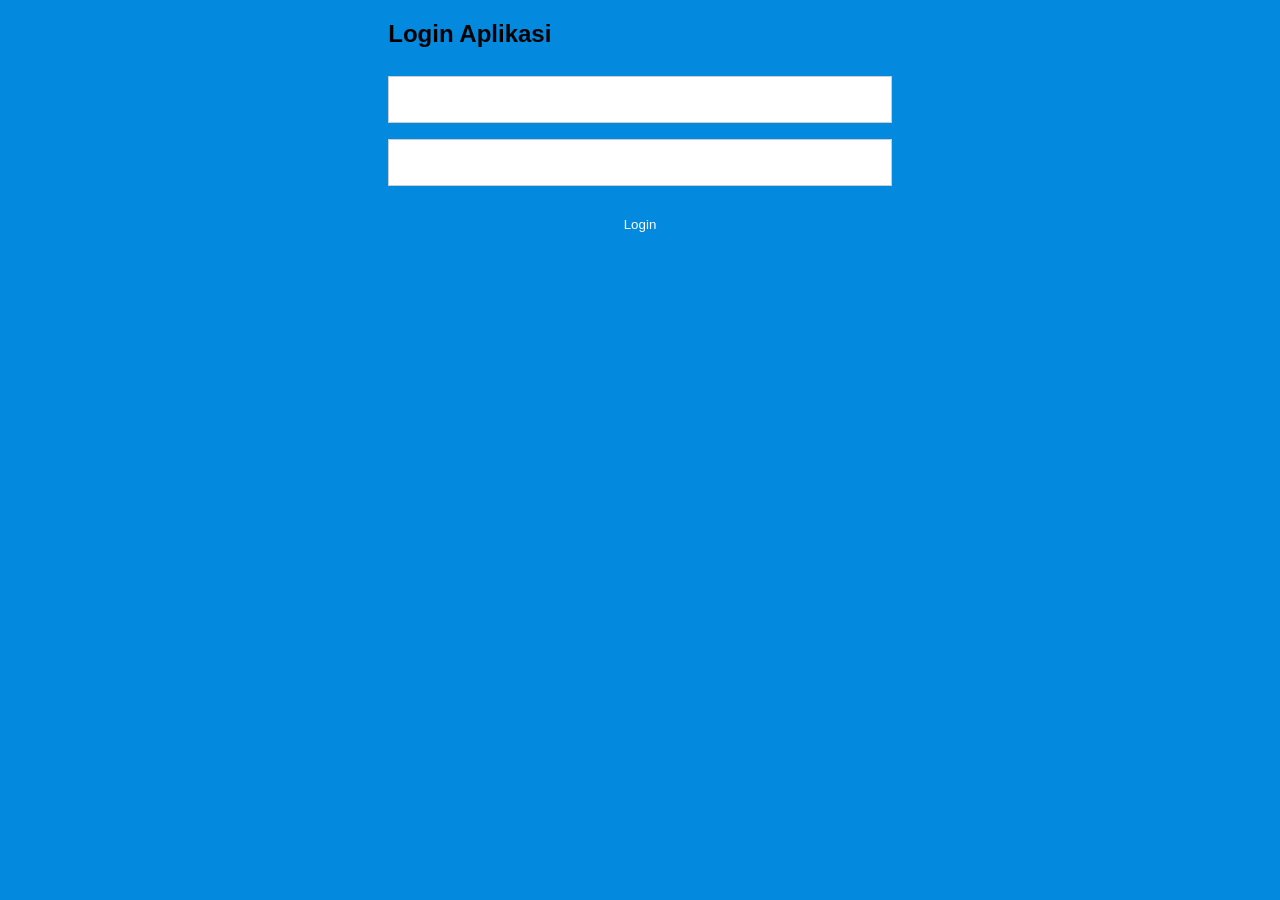
<file: index.html>
<!DOCTYPE html>
<html lang="en">
<head>
    <meta charset="UTF-8">
    <meta name="viewport" content="width=device-width, initial-scale=1.0">
    <title>APG I Login</title>
    <link rel="stylesheet" href="css/style.css">
</head>
<body>
    <div class="container">
        <section class ="Login.box">
            <h2>Login Aplikasi</h2>
            <form action="cekLogin.php"action="post">
                <input type="text"name="username" id="username" placeholder="">
                <input type="password"name="password"id="password" placeholder="">
                <input type="submit" value="Login">       
            </form>
        </section>
    </div>
</body>
</html>
</file>
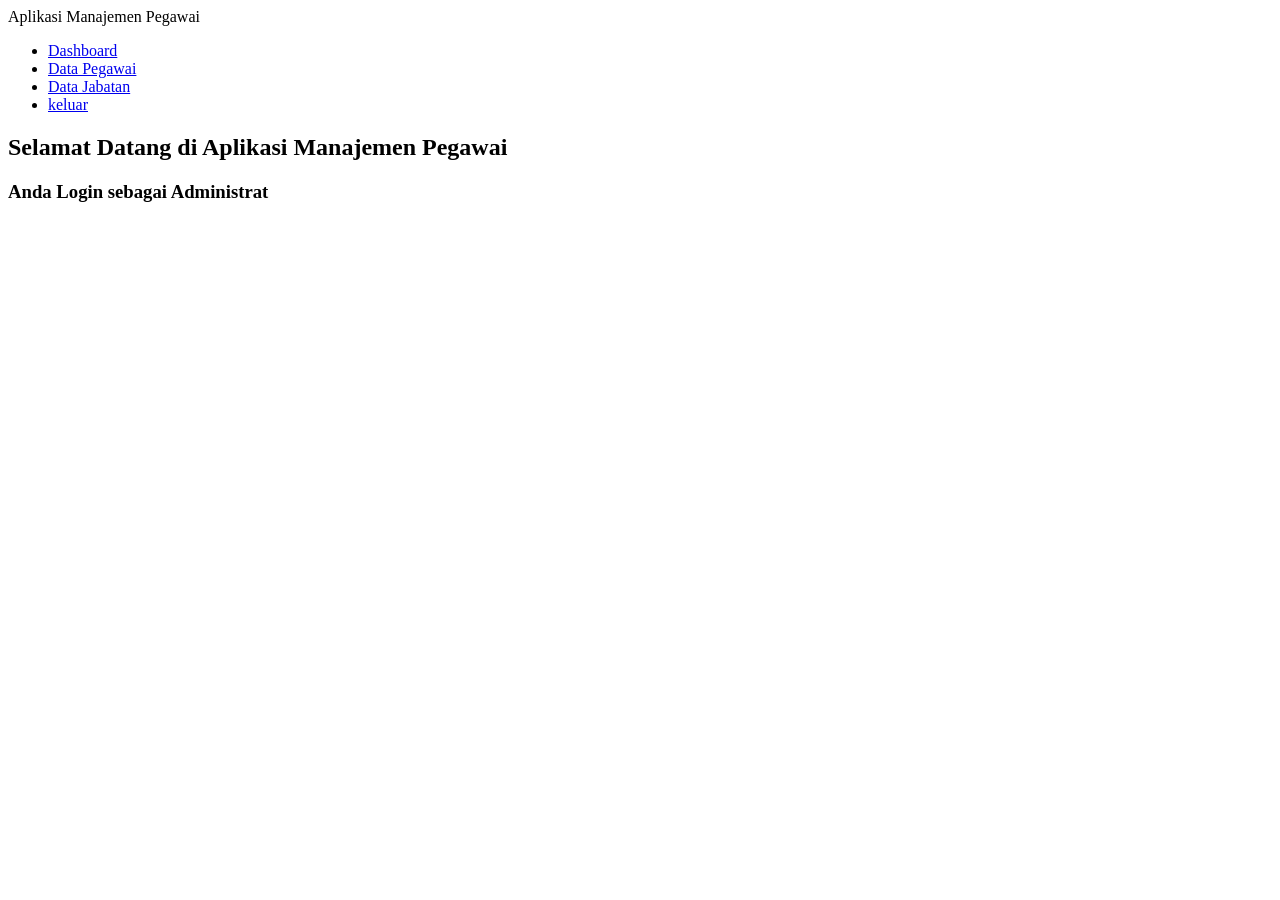
<file: dashboard.html>
<!DOCTYPE html>
<html lang="en">
<head>
    <meta charset="UTF-8">
    <meta name="viewport" content="width=device-width, initial-scale=1.0">
    <title>APG I Dashboard</title>
</head>
<body>
    <header>
        Aplikasi Manajemen Pegawai
    </header>
    <div class="container">
        <aside>
            <ul class="menu">
                <li><a href="dashboard.html">Dashboard</a></li>
                <li><a href="tabel.html">Data Pegawai</a></li>
                <li><a href="tabel.html">Data Jabatan</a></li>
                <li><a href="Login.html">keluar</a></li>
            </ul>
        </aside>
        <section class="main">
            <h1>Selamat Datang di Aplikasi Manajemen Pegawai</h1>
            <h3>Anda Login sebagai Administrat</h3>
        </section>
    </div>
</body>
</html>
</file>
<file: css/style.css>
/*halaman login*/

*{
    box-sizing: border-box;
}

body{
    font-family: Arial;
    margin: 0;
    background: #038ade;
}

.container{
    display: flex;
    flex-wrap: wrap;
    justify-content: center;
}

.login-box{
    margin-top: 150px;
    flex-basis: 400px;
    background: #fff;
    padding: 20px;
}

.login-box h2{
    border-bottom: 1px solid #ccc;
    color: #555;
    text-align: center;
    padding-bottom: 20px;
    margin: 0 0 20px;
}

input, select{
    width: 100%;
    padding: 15px 20px;
    margin: 8px 0;
    border: 1px solid #ccc;
}

input[type=submit]{
    background-color: #038ade;
    border: none;
    color: #fff;
    text-decoration: none;
    cursor: pointer;
}

/*halaman dashboard*/

header{
    background: #038ade;
    color: #fff;
    padding: 15px 20px;
    font-size: 20px;
}

aside{
    flex: 20%;
    background: #222;

}

section.main{
    flex: 80%;
    background: #fff;
    min-height: 530px;
    padding: 15px 20px;
}

footer{
    background: #ccc;
    color: #555;
    padding: 20px;
    text-align: center;
}

@media (max-width:700px){
    .container{
        flex-direction: column;

    }
}

.menu{
    padding: 0;

}

.menu li{
    border-bottom: 1px dotted #444;

}

.menu a{
    display: block;
    padding: 20px 20px;
    list-style: none;
    color: #fff;
    text-decoration: none;
}

.menu a:hover{
    background:  #000;
}

/*halaman tabel*/

.judul{
    color: #555;
    border-bottom: 1px solid #ccc;
    padding-bottom: 15px;
}

.table{
    width: 100%;
    margin-top: 20px;
    border-collapse: collapse;
}

.table th, .table td{
    border: 1px solid #ccc;
    padding: 10px;
    text-align: center;
}

.table th{
    background: #eee;

}

.tombol{ 
    display: inline-block;
    max-width: 150px;
    padding: 15px 30px;
    color: #fff;
    text-decoration: none;
    background: #038ade;
    cursor: pointer;
}

.tombol.edit, .tombol.hapus{
    padding: 10px 15px;
    font-size: 12px;
}

.tombol.hapus{
    background: #fc4c4c;

}

 /*tambah form*/

.form-group{
    clear: both;

}

.form-group label{
    display: block;
    padding: 15px 0;
    float: left;
    width: 30%;
    font-weight: bold;
}

.form-group .input{
    display: block;
    width: 50%;
    float: left;
}

input[type=radio]{
    width: 50px;
}

.tombol.simpan{
    background: #038ade;

}

.tombol.reset{
    background: #fb8307;

}

@media (max-width: 700px){
    .form-group label, .form-group .input{
        width: 100%;
    }
}
</file>
